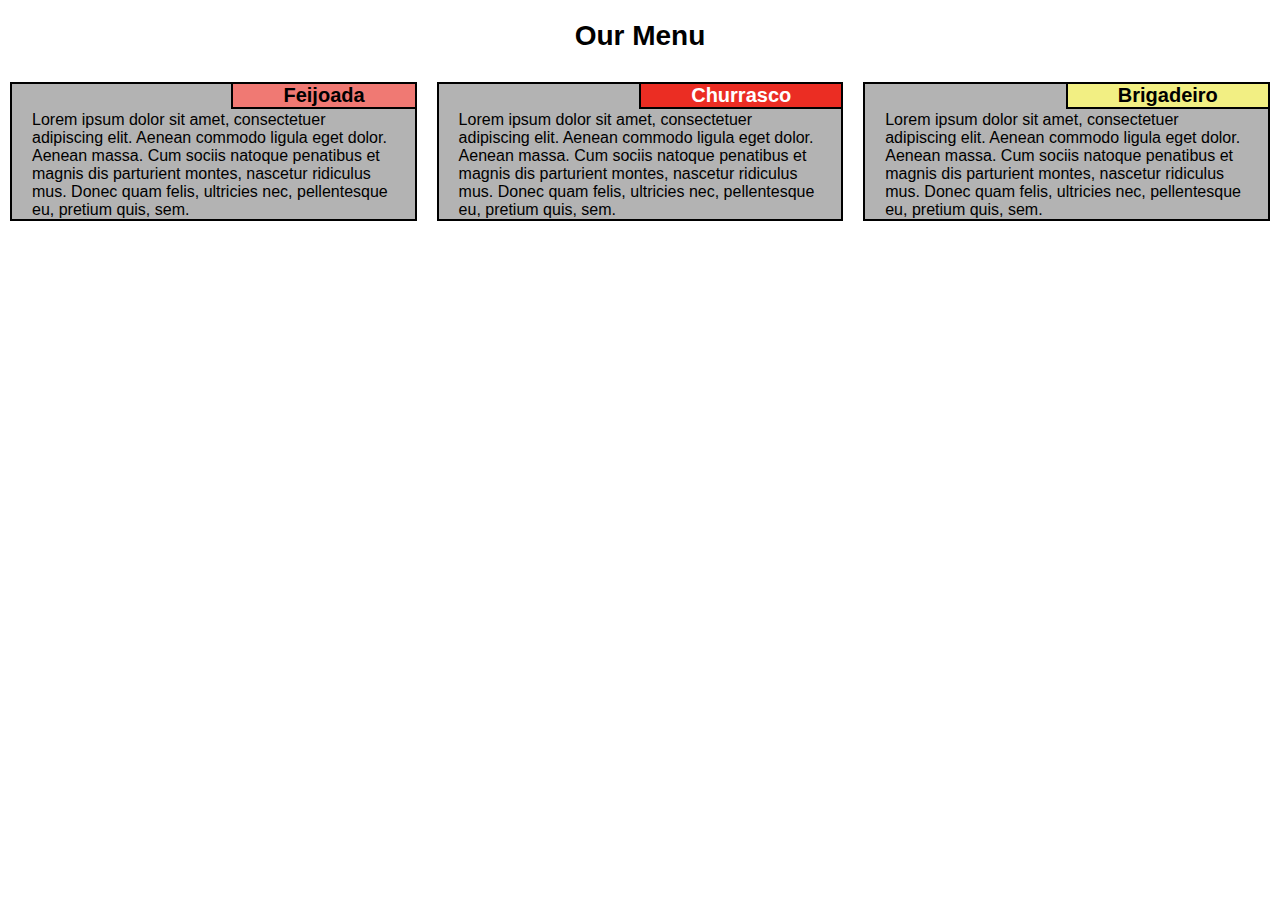
<file: site/module2-solution/index.html>
<!doctype html>
<html lang="en">
<head>
<meta charset="utf-8">
<meta name="viewport" content="width=device-width, initial-scale=1">
<title>Assignment Solution for Modulo 2</title>
<link rel="stylesheet" href="css/styles.css">
</head>
<body>
<h1>Our Menu</h1>
<div class="row">
  <div class="col-lg-4 col-md-6 col-sm-12">
  	<div class="container">
  		<h2 id="feijoada" class="sec-title">Feijoada</h2>
  			<p>Lorem ipsum dolor sit amet, consectetuer adipiscing elit. Aenean commodo ligula eget dolor. Aenean massa. Cum sociis natoque penatibus et magnis dis parturient montes, nascetur ridiculus mus. Donec quam felis, ultricies nec, pellentesque eu, pretium quis, sem.</p></div></div>
  <div class="col-lg-4 col-md-6 col-sm-12">
  	<div class="container">
  		<h2 id="churrasco" class="sec-title">Churrasco</h2>
  			<p>Lorem ipsum dolor sit amet, consectetuer adipiscing elit. Aenean commodo ligula eget dolor. Aenean massa. Cum sociis natoque penatibus et magnis dis parturient montes, nascetur ridiculus mus. Donec quam felis, ultricies nec, pellentesque eu, pretium quis, sem.</p></div></div>
  <div class="col-lg-4 col-md-12 col-sm-12">
  	<div class="container">
  		<h2 id="brigadeiro" class="sec-title">Brigadeiro</h2>
  			<p>Lorem ipsum dolor sit amet, consectetuer adipiscing elit. Aenean commodo ligula eget dolor. Aenean massa. Cum sociis natoque penatibus et magnis dis parturient montes, nascetur ridiculus mus. Donec quam felis, ultricies nec, pellentesque eu, pretium quis, sem.</p></div></div>
</div>
</body>
</html>
</file>
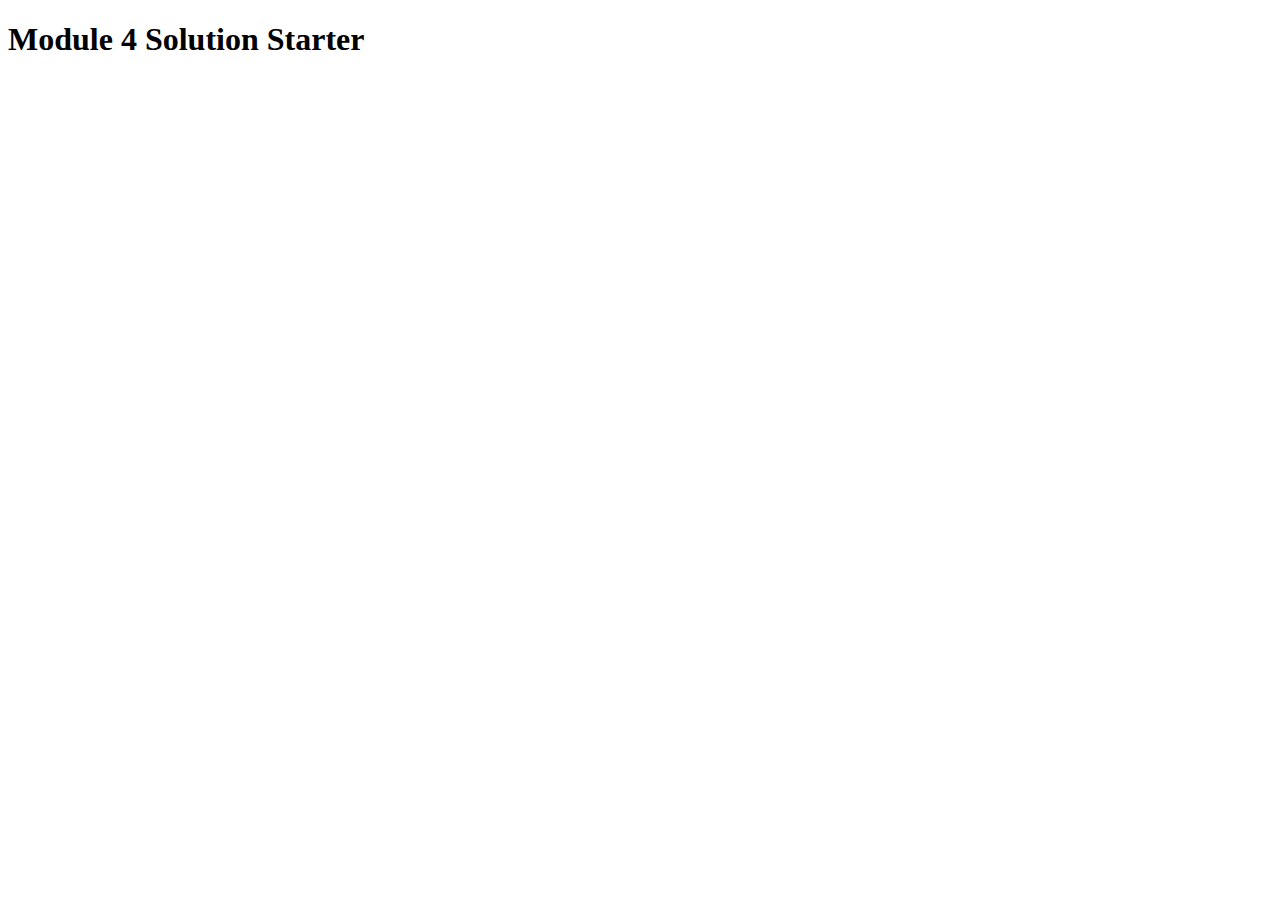
<file: site/module4-solution/index.html>
<!DOCTYPE html>
<html>
<head>
  <meta charset="utf-8">
  <title>Module 4 Solution Starter</title>
  <script src="SpeakHello.js"></script>
  <script src="SpeakGoodBye.js"></script>
  <script src="script.js"></script>
</head>
<body>
  <h1>Module 4 Solution Starter</h1>
</body>
</html>
</file>
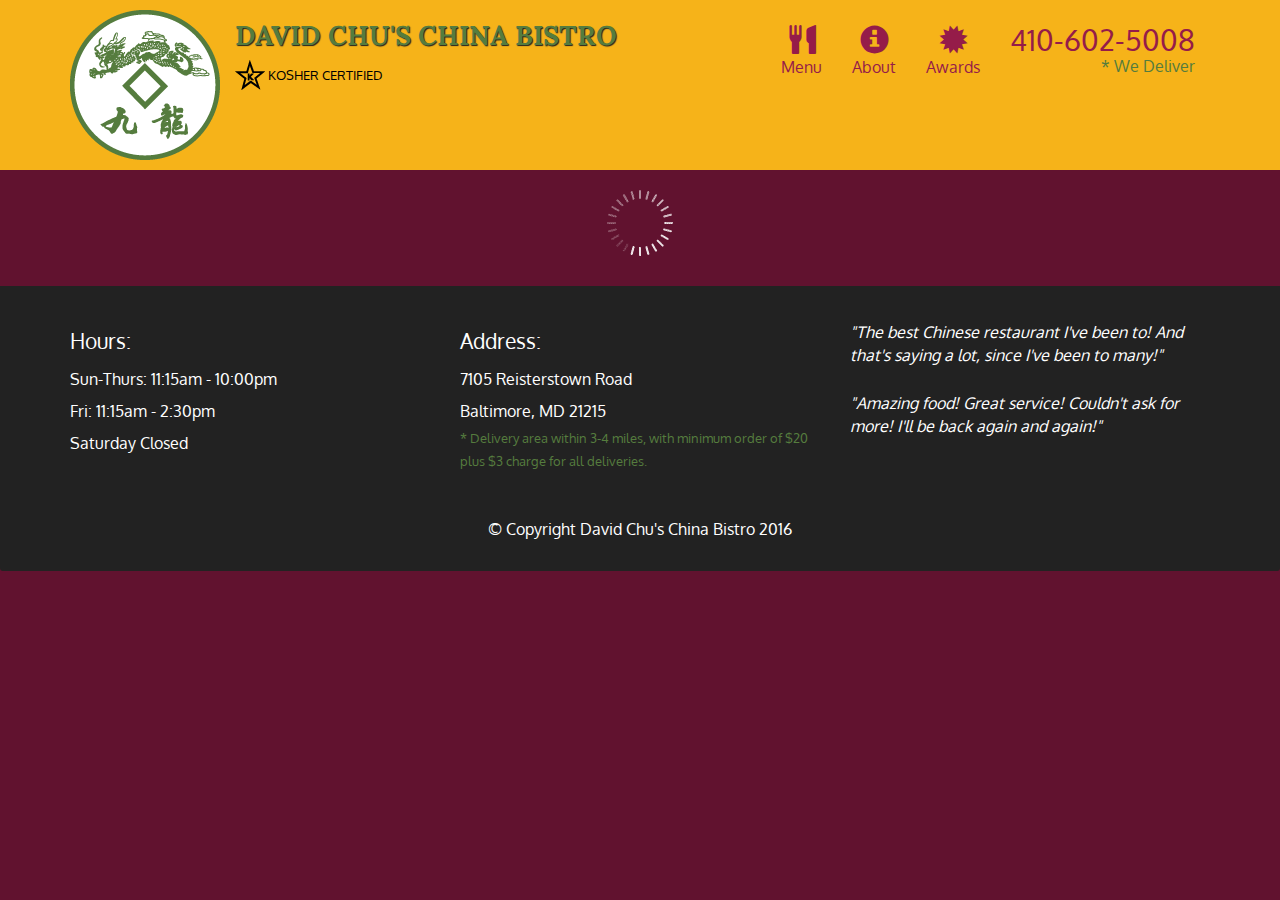
<file: site/module5-solution/index.html>
<!doctype html>
<html lang="en">
  <head>
    <meta charset="utf-8">
    <meta http-equiv="X-UA-Compatible" content="IE=edge">
    <meta name="viewport" content="width=device-width, initial-scale=1">
    <title>David Chu's China Bistro</title>
    <link rel="stylesheet" href="css/bootstrap.min.css">
    <link rel="stylesheet" href="css/styles.css">
    <link href='https://fonts.googleapis.com/css?family=Oxygen:400,300,700' rel='stylesheet' type='text/css'>
    <link href='https://fonts.googleapis.com/css?family=Lora' rel='stylesheet' type='text/css'>
  </head>
<body>
  <header>
    <nav id="header-nav" class="navbar navbar-default">
      <div class="container">
        <div class="navbar-header">
          <a href="index.html" class="pull-left visible-md visible-lg">
            <div id="logo-img" alt="Logo image"></div>
          </a>

          <div class="navbar-brand">
            <a href="index.html"><h1>David Chu's China Bistro</h1></a>
            <p>
              <img src="images/star-k-logo.png" alt="Kosher certification">
              <span>Kosher Certified</span>
            </p>
          </div>

          <button id="navbarToggle" type="button" class="navbar-toggle collapsed" data-toggle="collapse" data-target="#collapsable-nav" aria-expanded="false">
            <span class="sr-only">Toggle navigation</span>
            <span class="icon-bar"></span>
            <span class="icon-bar"></span>
            <span class="icon-bar"></span>
          </button>
        </div>
        
        <div id="collapsable-nav" class="collapse navbar-collapse">
           <ul id="nav-list" class="nav navbar-nav navbar-right">
            <li id="navHomeButton" class="visible-xs active">
              <a href="index.html">
                <span class="glyphicon glyphicon-home"></span> Home</a>
            </li>
            <li id="navMenuButton">
              <a href="#" onclick="$dc.loadMenuCategories();">
                <span class="glyphicon glyphicon-cutlery"></span><br class="hidden-xs"> Menu</a>
            </li>
            <li>
              <a href="#">
                <span class="glyphicon glyphicon-info-sign"></span><br class="hidden-xs"> About</a>
            </li>
            <li>
              <a href="#">
                <span class="glyphicon glyphicon-certificate"></span><br class="hidden-xs"> Awards</a>
            </li>
            <li id="phone" class="hidden-xs">
              <a href="tel:410-602-5008">
                <span>410-602-5008</span></a><div>* We Deliver</div>
            </li>
          </ul><!-- #nav-list -->
        </div><!-- .collapse .navbar-collapse -->
      </div><!-- .container -->
    </nav><!-- #header-nav -->
  </header>

  <div id="call-btn" class="visible-xs">
    <a class="btn" href="tel:410-602-5008">
    <span class="glyphicon glyphicon-earphone"></span>
    410-602-5008
    </a>
  </div>
  <div id="xs-deliver" class="text-center visible-xs">* We Deliver</div>

  <div id="main-content" class="container"></div>

  <footer class="panel-footer">
    <div class="container">
      <div class="row">
        <section id="hours" class="col-sm-4">
          <span>Hours:</span><br>
          Sun-Thurs: 11:15am - 10:00pm<br>
          Fri: 11:15am - 2:30pm<br>
          Saturday Closed
          <hr class="visible-xs">
        </section>
        <section id="address" class="col-sm-4">
          <span>Address:</span><br>
          7105 Reisterstown Road<br>
          Baltimore, MD 21215
          <p>* Delivery area within 3-4 miles, with minimum order of $20 plus $3 charge for all deliveries.</p>
          <hr class="visible-xs">
        </section>
        <section id="testimonials" class="col-sm-4">
          <p>"The best Chinese restaurant I've been to! And that's saying a lot, since I've been to many!"</p>
          <p>"Amazing food! Great service! Couldn't ask for more! I'll be back again and again!"</p>
        </section>
      </div>
      <div class="text-center">&copy; Copyright David Chu's China Bistro 2016</div>
    </div>
  </footer>

  <!-- jQuery (Bootstrap JS plugins depend on it) -->
  <script src="js/jquery-2.1.4.min.js"></script>
  <script src="js/bootstrap.min.js"></script>
  <script src="js/ajax-utils.js"></script>
  <script src="js/script.js"></script>
</body>
</html>
</file>
<file: site/module2-solution/css/styles.css>
/*------ Base styles ------*/
* {
	box-sizing: border-box;
}
body {
	margin: 0px;
	padding: 0px;
	font-family:"Comic Sans MS", cursive, sans-serif;
}
h1 {
	margin: 20px;
	text-align:center;
	font-size: 175%;
}
h2.sec-title {
     position: relative;
     top: -2px;
     right: -12px;
     border: 2px solid black;
     font-size: 125%;
     font-weight: bold;
     text-align: center;
     float: right;
     margin: 0px;
     padding: 0px 50px;
}
p {
  	padding: 0 10px;
	clear: right;
	margin: 0 auto;
}
#feijoada {
	background-color: #f07973;
}
#churrasco {
	background-color: #eb2d23;
	color: #ffffff;
}
#brigadeiro {
	background-color: #f2ef83;
}
.container {
	border: 2px solid black;
	background-color: #b3b3b3;
	padding: 0px 10px;
	margin: 10px;
}
/*--- Simple Responsive Framework. ---*/
.row {
	width: 100%;
}
/*------ Desktop Breakpoint ------*/
@media(min-width: 992px) {
	.col-lg-1, .col-lg-2, .col-lg-3, .col-lg-4, .col-lg-5, .col-lg-6, .col-lg-7, .col-lg-8, .col-lg-9, .col-lg-10, .col-lg-11, .col-lg-12 {
		float: left;
	}		
	.col-lg-1 {
		width: 8.33%;
	}
	.col-lg-2 {
		width: 16.66%;
	}
	.col-lg-3 {
		width: 25%;
	}
	.col-lg-4 {
		width: 33.33%;
	}
	.col-lg-5 {
		width: 41.66%;
	}
	.col-lg-6 {
		width: 50%;
	}
	.col-lg-7 {
		width: 58.33%;
	}
	.col-lg-8 {
		width: 66.66%;
	}
	.col-lg-9 {
		width: 74.99%;
	}
	.col-lg-10 {
		width: 83.33%;
	}
	.col-lg-11 {
		width: 91.66%;
	}
	.col-lg-12 {
		width: 100%;
	}
}

/*------ Tablet Breakpoint ------*/
@media (min-width: 768px) and (max-width: 991px) {
  .col-md-1, .col-md-2, .col-md-3, .col-md-4, .col-md-5, .col-md-6, .col-md-7, .col-md-8, .col-md-9, .col-md-10, .col-md-11, .col-md-12 {
    float: left;
  }
  .col-md-1 {
    width: 8.33%;
  }
  .col-md-2 {
    width: 16.66%;
  }
  .col-md-3 {
    width: 25%;
  }
  .col-md-4 {
    width: 33.33%;
  }
  .col-md-5 {
    width: 41.66%;
  }
  .col-md-6 {
    width: 50%;
  }
  .col-md-7 {
    width: 58.33%;
  }
  .col-md-8 {
    width: 66.66%;
  }
  .col-md-9 {
    width: 74.99%;
  }
  .col-md-10 {
    width: 83.33%;
  }
  .col-md-11 {
    width: 91.66%;
  }
  .col-md-12 {
    width: 100%;
  }
}

/*------ Mobile Breakpoint ------*/
@media (max-width: 767px) {
  .col-sm-1, .col-sm-2, .col-sm-3, .col-sm-4, .col-sm-5, .col-sm-6, .col-sm-7, .col-sm-8, .col-sm-9, .col-sm-10, .col-sm-11, .col-sm-12 {
    float: left;
  }
  .col-sm-1 {
    width: 8.33%;
  }
  .col-sm-2 {
    width: 16.66%;
  }
  .col-sm-3 {
    width: 25%;
  }
  .col-sm-4 {
    width: 33.33%;
  }
  .col-sm-5 {
    width: 41.66%;
  }
  .col-sm-6 {
    width: 50%;
  }
  .col-sm-7 {
    width: 58.33%;
  }
  .col-sm-8 {
    width: 66.66%;
  }
  .col-sm-9 {
    width: 74.99%;
  }
  .col-sm-10 {
    width: 83.33%;
  }
  .col-sm-11 {
    width: 91.66%;
  }
  .col-sm-12 {
    width: 100%;
  }
}
</file>
<file: site/module5-solution/css/styles.css>
body {
  font-size: 16px;
  color: #fff;
  background-color: #61122f;
  font-family: 'Oxygen', sans-serif;
}

/** HEADER **/
#header-nav {
  background-color: #f6b319;
  border-radius: 0;
  border: 0;
}

#logo-img {
  background: url('../images/restaurant-logo_large.png') no-repeat;
  width: 150px;
  height: 150px;
  margin: 10px 15px 10px 0;
}

.navbar-brand {
  padding-top: 25px;
}
.navbar-brand h1 { /* Restaurant name */
  font-family: 'Lora', serif;
  color: #557c3e;
  font-size: 1.5em;
  text-transform: uppercase;
  font-weight: bold;
  text-shadow: 1px 1px 1px #222;
  margin-top: 0;
  margin-bottom: 0;
  line-height: .75;
}
.navbar-brand a:hover, .navbar-brand a:focus {
  text-decoration: none;
}
.navbar-brand p { /* Kosher cert */
  color: #000;
  text-transform: uppercase;
  font-size: .7em;
  margin-top: 15px;
}
.navbar-brand p span { /* Star-K */
  vertical-align: middle;
}

#nav-list {
  margin-top: 10px;
}
#nav-list a {
  color: #951C49;
  text-align: center;
}
#nav-list a:hover {
  background: #E7E7E7;
}
#nav-list a span {
  font-size: 1.8em;
}

#phone {
  margin-top: 5px;
}
#phone a { /* Phone number */
  text-align: right;
  padding-bottom: 0;
}
#phone div { /* We Deliver */
  color: #557c3e;
  text-align: right;
  padding-right: 15px;
}

.navbar-header button.navbar-toggle, .navbar-header .icon-bar {
  border: 1px solid #61122f;
}
.navbar-header button.navbar-toggle {
  clear: both;
  margin-top: -30px;
}
/* END HEADER */

/* FOOTER */
.panel-footer {
  margin-top: 30px;
  padding-top: 35px;
  padding-bottom: 30px;
  background-color: #222;
  border-top: 0;
}
.panel-footer div.row {
  margin-bottom: 35px;
}
#hours, #address {
  line-height: 2;
}
#hours > span, #address > span {
  font-size: 1.3em;
}
#address p {
  color: #557c3e;
  font-size: .8em;
  line-height: 1.8;
}
#testimonials {
  font-style: italic;
}
#testimonials p:nth-child(2) {
  margin-top: 25px;
}
/* END FOOTER */



/* HOME PAGE */
.container .jumbotron {
  box-shadow: 0 0 50px #3F0C1F;
  border: 2px solid #3F0C1F;
}

#menu-tile, #specials-tile, #map-tile {
  height: 250px;
  width: 100%;
  margin-bottom: 15px;
  position: relative;
  border: 2px solid #3F0C1F;
  overflow: hidden;
}
#menu-tile:hover, #specials-tile:hover, #map-tile:hover {
  box-shadow: 0 1px 5px 1px #cccccc;
}
#menu-tile {
  background: url('../images/menu-tile.jpg') no-repeat;
  background-position: center;
}
#specials-tile {
  background: url('../images/specials-tile.jpg') no-repeat;
  background-position: center;
}
#menu-tile span, #specials-tile span, #map-tile span {
  position: absolute;
  bottom: 0;
  right: 0;
  width: 100%;
  text-align: center;
  font-size: 1.6em;
  text-transform: uppercase;
  background-color: #000;
  color: #fff;
  opacity: .8;
}
/* END HOME PAGE */

/* MENU CATEGORIES PAGE */
.category-tile { 
  position: relative;
  border: 2px solid #3F0C1F;
  overflow: hidden;
  width: 200px;
  height: 200px;
  margin: 0 auto 15px;
}
.category-tile span {
  position: absolute;
  bottom: 0;
  right: 0;
  width: 100%;
  text-align: center;
  font-size: 1.2em;
  text-transform: uppercase;
  background-color: #000;
  color: #fff;
  opacity: .8;
}
.category-tile:hover {
  box-shadow: 0 1px 5px 1px #cccccc;
}

#menu-categories-title + div {
  margin-bottom: 50px;
}
/* END MENU CATEGORIES PAGE */

/* SINGLE CATEGORY PAGE */
.menu-item-tile {
  margin-bottom: 25px;
}
.menu-item-tile hr {
  width: 80%;
}
.menu-item-tile .menu-item-price {
  font-size: 1.1em;
  text-align: right;
  margin-top: -15px;
  margin-right: -15px;
}
.menu-item-tile .menu-item-price span {
  font-size: .6em;
}
.menu-item-photo {
  position: relative;
  border: 2px solid #3F0C1F; 
  overflow: hidden;
  padding: 0;
  margin-right: -15px;
  margin-left: auto;
  margin-bottom: 20px;
  max-width: 250px;
}
.menu-item-photo div {
  position: absolute;
  bottom: 0;
  right: 0;
  width: 80px;
  background-color: #557c3e;
  text-align: center;
}
.menu-item-description {
  padding-right: 30px;
}
h3.menu-item-title {
  margin: 0 0 10px;
}
.menu-item-details {
  font-size: .9em;
  font-style: italic;
}
/* END SINGLE CATEGORY PAGE */


/********** Large devices only **********/
@media (min-width: 1200px) {
  .container .jumbotron {
    background: url('../images/jumbotron_1200.jpg') no-repeat;
    height: 675px;
  }
}

/********** Medium devices only **********/
@media (min-width: 992px) and (max-width: 1199px) {
  /* Header */
  #logo-img {
    background: url('../images/restaurant-logo_medium.png') no-repeat;
    width: 100px;
    height: 100px;
    margin: 5px 5px 5px 0;
  }
  /* End Header */

  /* Home Page */
  .container .jumbotron {
    background: url('../images/jumbotron_992.jpg') no-repeat;
    height: 558px;
  }
  /* End Home Page */
}

/********** Small devices only **********/
@media (min-width: 768px) and (max-width: 991px) {
  /* Home Page */
  .container .jumbotron {
    background: url('../images/jumbotron_768.jpg') no-repeat;
    height: 432px;
  }
  /* End Home Page */
}

/********** Extra small devices only **********/
@media (max-width: 767px) {
  /* Header */
  .navbar-brand {
    padding-top: 10px;
    height: 80px;
  }
  .navbar-brand h1 { /* Restaurant name */
    padding-top: 10px;
    font-size: 5vw; /* 1vw = 1% of viewport width */
  }
  .navbar-brand p { /* Kosher cert */
    font-size: .6em;
    margin-top: 12px;
  }
  .navbar-brand p img { /* Star-K */
    height: 20px;
  }

  #collapsable-nav a { /* Collapsed nav menu text */
    font-size: 1.2em;
  }
  #collapsable-nav a span { /* Collapsed nav menu glyph */
    font-size: 1em;
    margin-right: 5px;
  }

  #call-btn > a {
    font-size: 1.5em;
    display: block;
    margin: 0 20px;
    padding: 10px;
    border: 2px solid #fff;
    background-color: #f6b319;
    color: #951c49;
  }
  #xs-deliver {
    margin-top: 5px;
    font-size: .7em;
    letter-spacing: .1em;
    text-transform: uppercase;
  }
  /* End Header */

  /* Footer */
  .panel-footer section {
    margin-bottom: 30px;
    text-align: center;
  }
  .panel-footer section:nth-child(3) {
    margin-bottom: 0; /* margin already exists on the whole row */
  }
  .panel-footer section hr {
    width: 50%;
  }
  /* End Footer */

  /* Home Page */
  .container .jumbotron {
    margin-top: 30px;
    padding: 0;
  }
  #menu-tile, #specials-tile {
    width: 360px;
    margin: 0 auto 15px;
  }

  .menu-item-photo {
    margin-right: auto;
  }
  .menu-item-tile .menu-item-price {
    text-align: center;
  }
  .menu-item-description {
    text-align: center;;
  }
}


/********** Super extra small devices Only :-) (e.g., iPhone 4) **********/
@media (max-width: 479px) {
  /* Header */
  .navbar-brand h1 { /* Restaurant name */
    padding-top: 5px;
    font-size: 6vw;
  }
  /* End Header */
  
  /* Home page */
  #menu-tile, #specials-tile {
    width: 280px;
    margin: 0 auto 15px;
  }

  .col-xxs-12 {
    position: relative;
    min-height: 1px;
    padding-right: 15px;
    padding-left: 15px;
    float: left;
    width: 100%;
  }
}
</file>
